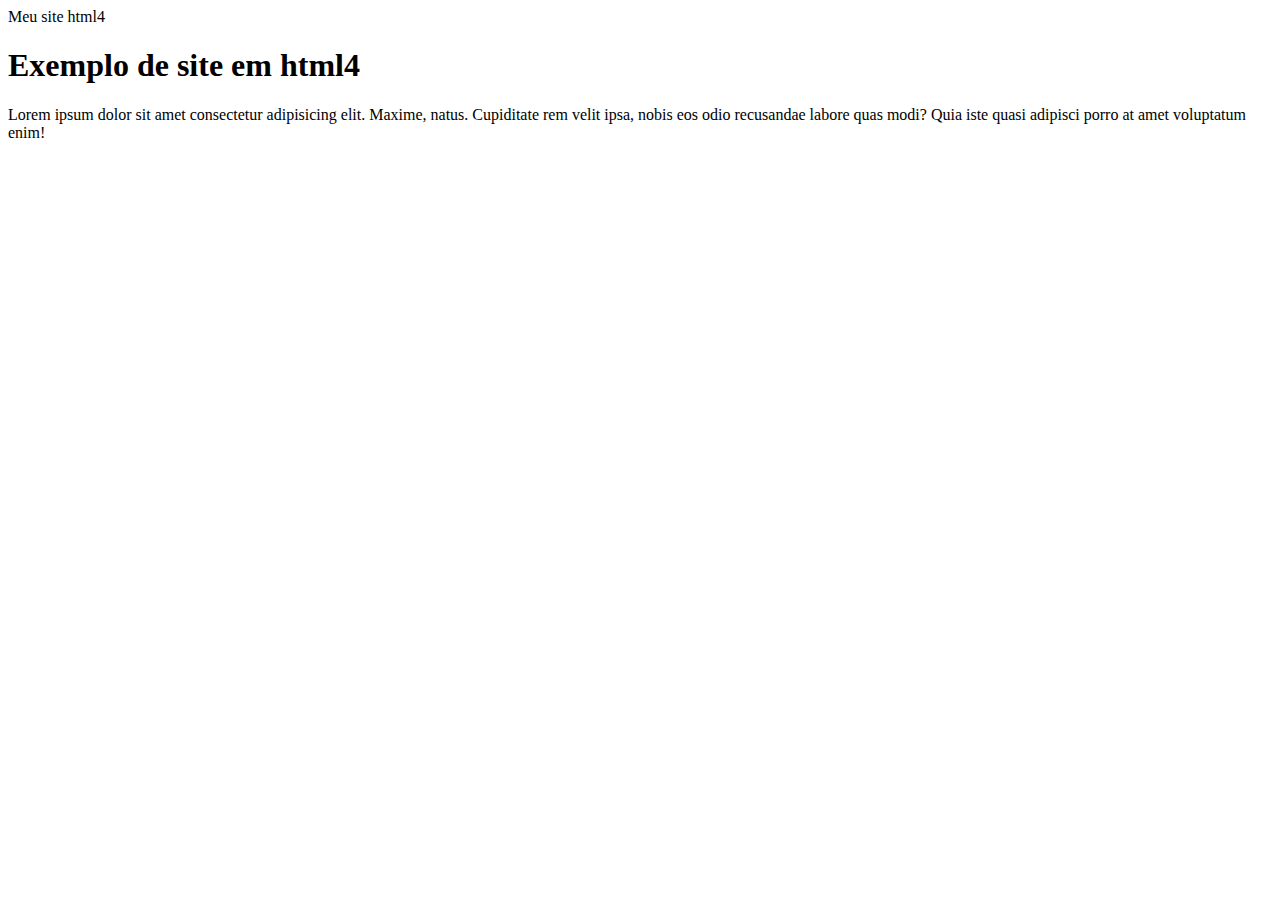
<file: src/css/sub-imagem/html4.html>
<html>
     
     <head>Meu site html4

     </head>
     <link rel="shortcut icon" href="favicon symbol jedi.png" type="image/x-icon">
     <body>
     <h1>Exemplo de site em html4</h1>   
     <p>Lorem ipsum dolor sit amet consectetur adipisicing elit. Maxime, natus. Cupiditate rem velit ipsa, nobis eos odio recusandae labore quas modi? Quia iste quasi adipisci porro at amet voluptatum enim!</p>

     </body>
</html>
</file>
